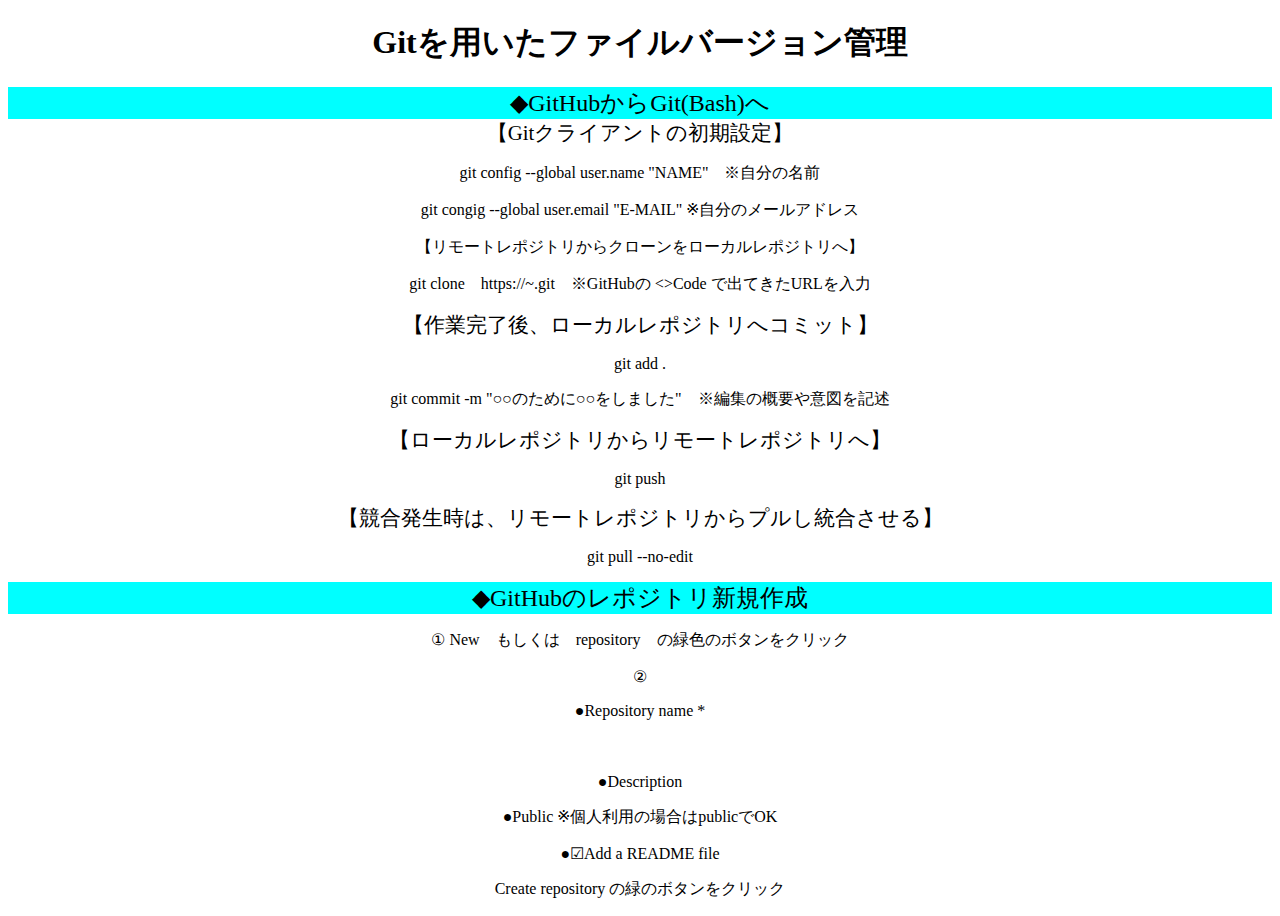
<file: index.html>
<!DOCTYPE html>
<html lang="jp">
<head>
    <meta charset="UTF-8">
    <meta name="viewport" content="width=device-width, initial-scale=1.0">
    <title>Home</title>
    <link rel="stylesheet" href="style.css">
</head>
<body>
    <h1>Gitを用いたファイルバージョン管理</h1>
    <div class="section">
        <div class="subtitle">◆GitHubからGit(Bash)へ</div>

            <div class="todo">【Gitクライアントの初期設定】
                <p>    git config --global user.name "NAME"　※自分の名前</p>
                <p>    git congig --global user.email "E-MAIL" ※自分のメールアドレス</p>
            </div>

            <div>【リモートレポジトリからクローンをローカルレポジトリへ】
                <p>    git clone　https://~.git　※GitHubの <>Code で出てきたURLを入力　</p>
            </div>

            <div class="todo">【作業完了後、ローカルレポジトリへコミット】
                <p>    git add .</p>
                <p>    git commit -m "○○のために○○をしました"　※編集の概要や意図を記述</p>
            </div>

            <div class="todo">【ローカルレポジトリからリモートレポジトリへ】
                <p>    git push</p>
            </div>

            <div class="todo">【競合発生時は、リモートレポジトリからプルし統合させる】
                <p>git pull --no-edit</p>
            </div> 

    </div>

    <div class="section">
        <div class="subtitle">◆GitHubのレポジトリ新規作成</div>
            <p>① New　もしくは　repository　の緑色のボタンをクリック</p>
            <p>②</p>
            <p>●Repository name *</p>
        　  <p>●Description</p>
            <p>●Public ※個人利用の場合はpublicでOK</p>
            <p>●☑Add a README file</p>
            <p> Create repository の緑のボタンをクリック</p>
    </div>
    
</body>
</html>
</file>
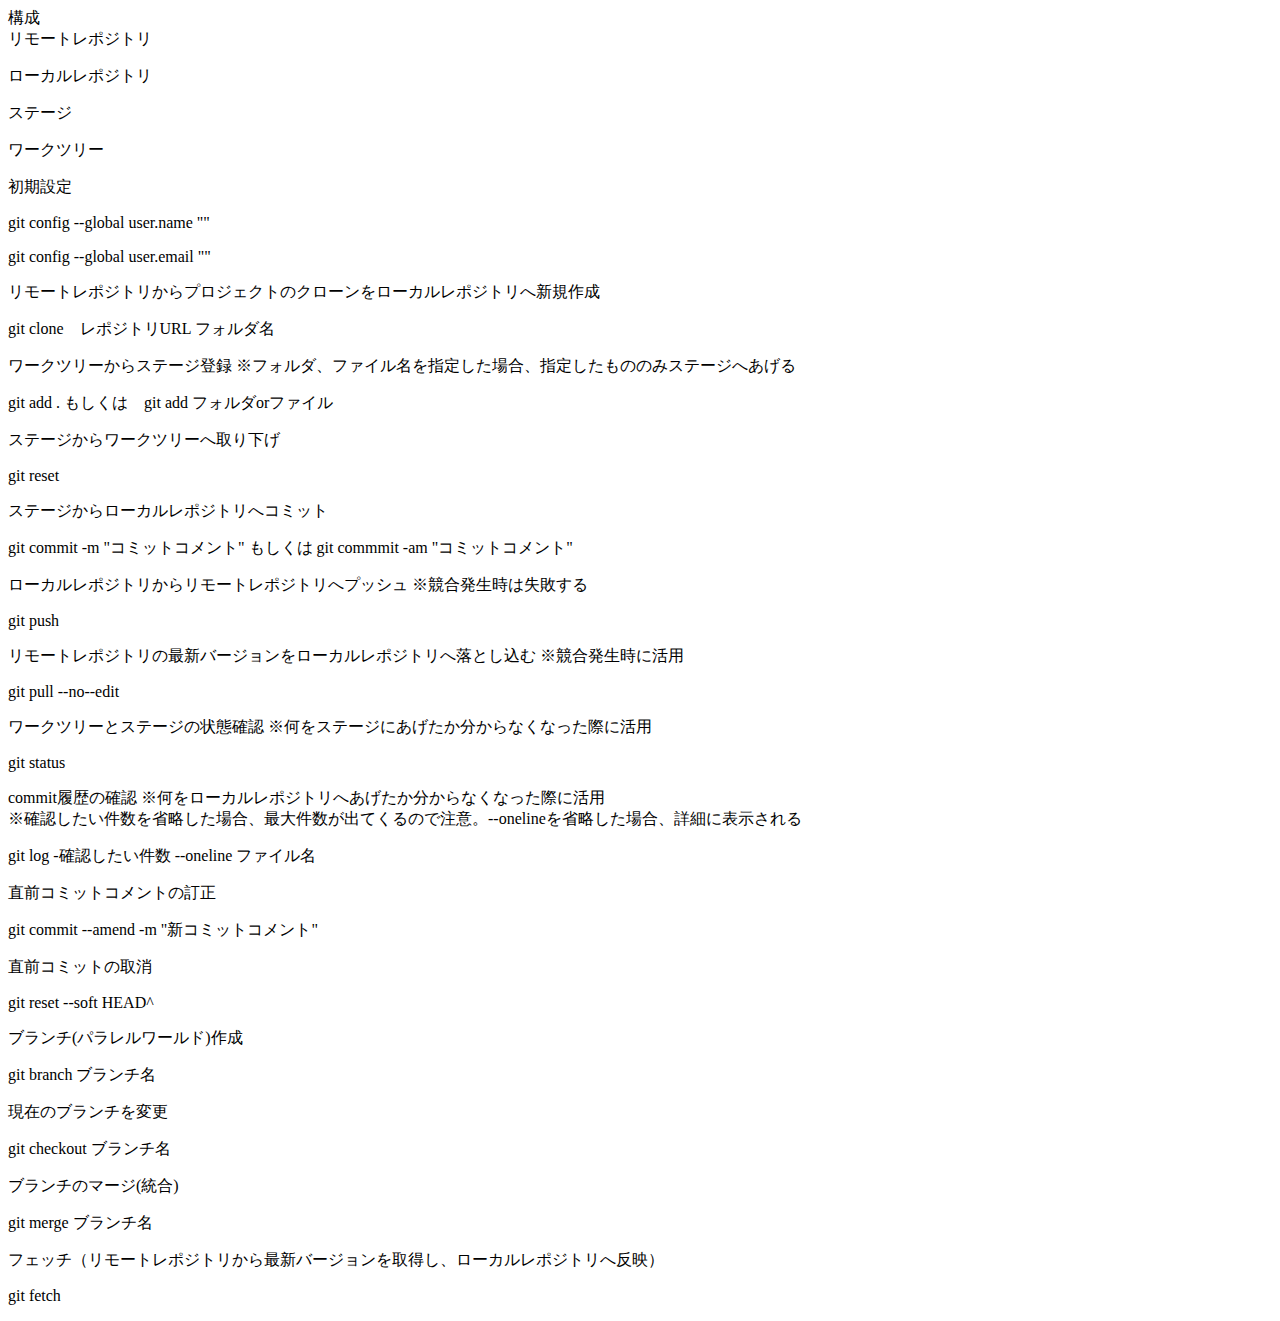
<file: GitBashCommand/index.html>
<!DOCTYPE html>
<html lang="ja">
<head>
    <meta charset="UTF-8">
    <meta name="viewport" content="width=device-width, initial-scale=1.0">
    <title>Gitリファレンス</title>
</head>
<body>
    <div>構成</div>
    <p　class='square sq1'>リモートレポジトリ</p>
    <p　class='square sq2'>ローカルレポジトリ</p>
    <p　class='square sq3'>ステージ</p>
    <p　class='square sq4'>ワークツリー</p>
    
    <div>初期設定</div>
    <p>git config --global user.name ""</p>
    <p>git config --global user.email ""</p>

    <div>リモートレポジトリからプロジェクトのクローンをローカルレポジトリへ新規作成</div>
        <p>git clone　レポジトリURL フォルダ名</p>

    <div>ワークツリーからステージ登録 ※フォルダ、ファイル名を指定した場合、指定したもののみステージへあげる</div>
        <p>git add . もしくは　git add フォルダorファイル</p>

    <div>ステージからワークツリーへ取り下げ</div>
        <p>git reset</p>

    <div>ステージからローカルレポジトリへコミット</div>
        <p>git commit -m "コミットコメント" もしくは git commmit -am "コミットコメント"</p>

    <div>ローカルレポジトリからリモートレポジトリへプッシュ ※競合発生時は失敗する</div>
        <p>git push</p>

    <div>リモートレポジトリの最新バージョンをローカルレポジトリへ落とし込む ※競合発生時に活用</div>
        <p>git pull --no--edit</p>

    <div>ワークツリーとステージの状態確認 ※何をステージにあげたか分からなくなった際に活用</div>
        <p>git status</p>

    <div>commit履歴の確認 ※何をローカルレポジトリへあげたか分からなくなった際に活用
        <br>※確認したい件数を省略した場合、最大件数が出てくるので注意。--onelineを省略した場合、詳細に表示される
    </div>
        <p>git log -確認したい件数 --oneline ファイル名</p>

    <div>直前コミットコメントの訂正</div>
        <p>git commit --amend -m "新コミットコメント"</p>

    <div>直前コミットの取消</div>
        <p>git reset --soft HEAD^</p>

    <div>ブランチ(パラレルワールド)作成</div>
        <p>git branch ブランチ名</p>
        
    <div>現在のブランチを変更</div>
        <p>git checkout ブランチ名</p>

    <div>ブランチのマージ(統合)</div>
        <p>git merge ブランチ名</p>

    <div>フェッチ（リモートレポジトリから最新バージョンを取得し、ローカルレポジトリへ反映）</div>
        <p>git fetch</p>

</body>
</html>
</file>
<file: style.css>
body {
    text-align: center;
}

.subtitle {
    font-size: 1.5rem;
    background:#00ffff;
}

.todo {
    font-size: 1.3rem;
}

p {
    font-size: 1.0rem;
}
</file>
